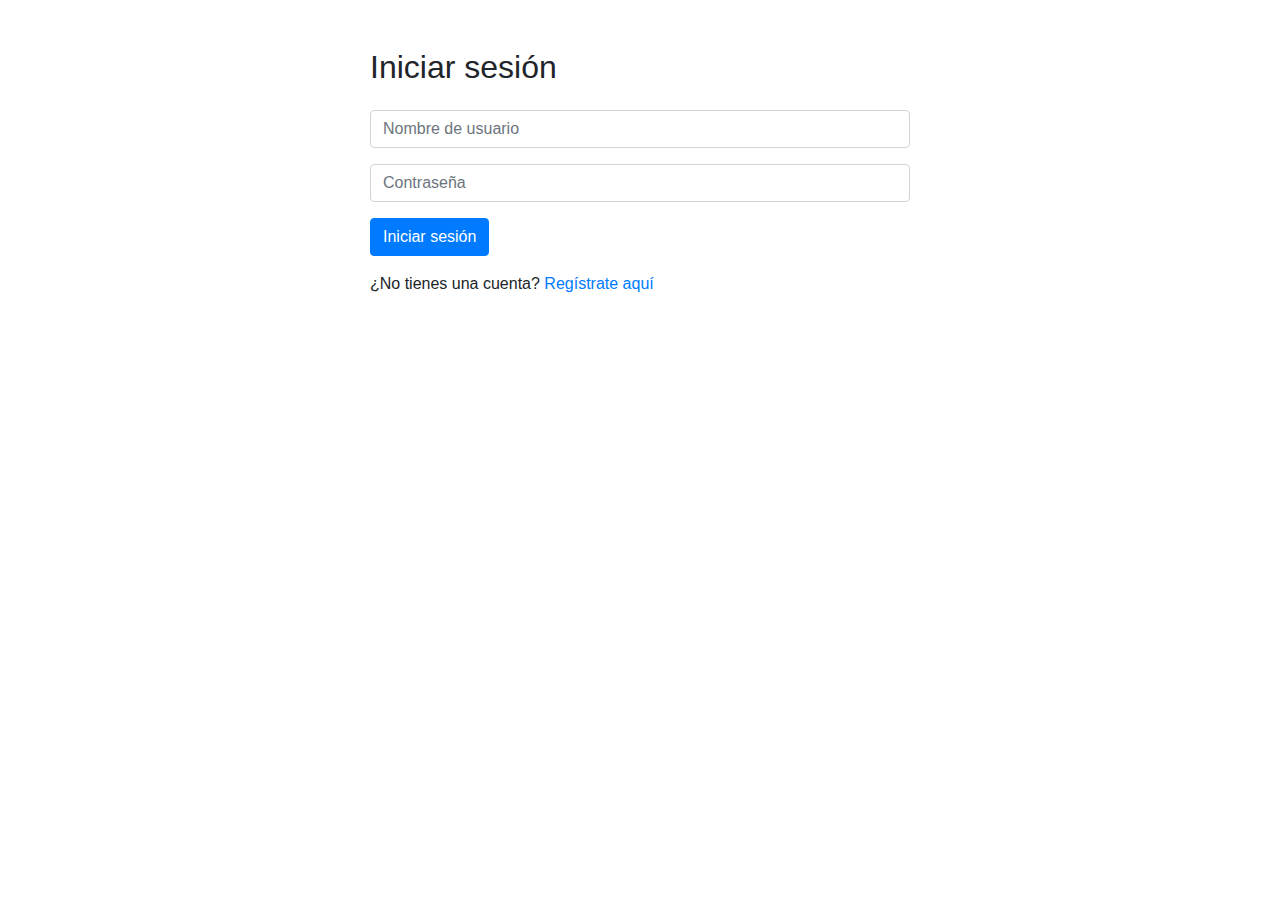
<file: login.html>
<!DOCTYPE html>
<html>
<head>
  <title>Página de inicio de sesión</title>
  <meta charset="UTF-8">
  <link rel="stylesheet" type="text/css" href="https://stackpath.bootstrapcdn.com/bootstrap/4.5.2/css/bootstrap.min.css">
</head>
<body>
  <div class="container">
    <div class="row justify-content-center">
      <div class="col-md-6">
        <!-- Formulario de inicio de sesión -->
        <form action="php/login.php" method="POST">
          <h2 class="mt-5 mb-4">Iniciar sesión</h2>
          <!-- Campo de entrada para el nombre de usuario -->
          <div class="form-group">
            <input type="text" class="form-control" name="nombre_user" placeholder="Nombre de usuario" required>
          </div>
          <!-- Campo de entrada para la contraseña -->
          <div class="form-group">
            <input type="password" class="form-control" name="contrasena_user" placeholder="Contraseña" required>
          </div>
          <!-- Botón para enviar el formulario -->
          <button type="submit" class="btn btn-primary" name="login">Iniciar sesión</button>
        </form>
        <!-- Enlace para redirigir al formulario de registro -->
        <p class="mt-3">¿No tienes una cuenta? <a href="registro.html">Regístrate aquí</a></p>
      </div>
    </div>
  </div>

  <script src="https://stackpath.bootstrapcdn.com/bootstrap/4.5.2/js/bootstrap.min.js"></script>
</body>
</html>
</file>
